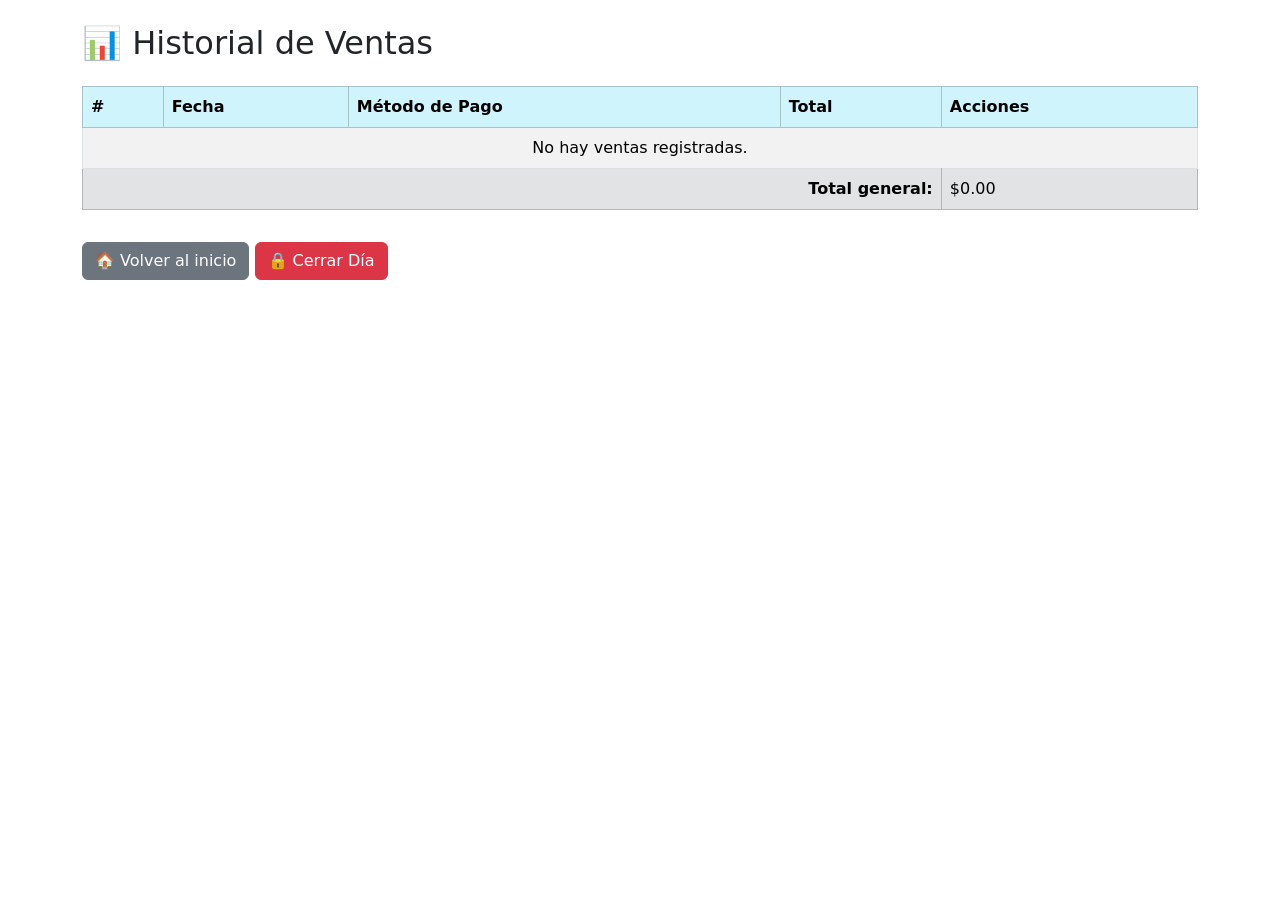
<file: ventas.html>
<!DOCTYPE html>
<html lang="es">
<head>
  <meta charset="UTF-8" />
  <meta name="viewport" content="width=device-width, initial-scale=1.0"/>
  <title>Historial de Ventas</title>
  <link href="https://cdn.jsdelivr.net/npm/bootstrap@5.3.3/dist/css/bootstrap.min.css" rel="stylesheet">
  <link href="https://cdn.jsdelivr.net/npm/bootstrap-icons@1.10.5/font/bootstrap-icons.css" rel="stylesheet">
  <style>
    .icon-btn {
      border: none;
      background: none;
      cursor: pointer;
      font-size: 1.2rem;
      margin-right: 8px;
    }
  </style>
</head>
<body class="container mt-4">
  <h2 class="mb-4">📊 Historial de Ventas</h2>

  <table class="table table-bordered table-striped">
    <thead class="table-info">
      <tr>
        <th>#</th>
        <th>Fecha</th>
        <th>Método de Pago</th>
        <th>Total</th>
        <th>Acciones</th>
      </tr>
    </thead>
    <tbody id="ventasBody">
      <!-- Ventas cargadas dinámicamente -->
    </tbody>
    <tfoot>
      <tr class="table-secondary">
        <td colspan="4" class="text-end"><strong>Total general:</strong></td>
        <td id="totalGeneral">$0.00</td>
      </tr>
    </tfoot>
  </table>

  <button type="button" id="btnVolver" class="btn btn-secondary mt-3">🏠 Volver al inicio</button>
  <button type="button" id="btnCerrarDia" class="btn btn-danger mt-3">🔒 Cerrar Día</button>

  <!-- Modal para ver el ticket -->
  <div class="modal fade" id="ticketModal" tabindex="-1" aria-labelledby="ticketModalLabel" aria-hidden="true">
    <div class="modal-dialog modal-dialog-centered">
      <div class="modal-content p-3">
        <div class="modal-header">
          <h5 class="modal-title" id="ticketModalLabel">🧾 Ticket de Venta</h5>
          <button type="button" class="btn-close" data-bs-dismiss="modal" aria-label="Cerrar"></button>
        </div>
        <div class="modal-body" id="ticketContenido">
          <!-- Aquí se inyecta el contenido del ticket -->
        </div>
        <div class="modal-footer">
          <button class="btn btn-secondary" data-bs-dismiss="modal">Cerrar</button>
        </div>
      </div>
    </div>
  </div> 



    <script>
      document.addEventListener('DOMContentLoaded', () => {
        const ventas = JSON.parse(localStorage.getItem('ventas')) || [];
        const ventasBody = document.getElementById('ventasBody');
        const totalGeneralTd = document.getElementById('totalGeneral');
      
        ventasBody.innerHTML = '';
        let totalGeneral = 0;
      
        if (ventas.length === 0) {
          ventasBody.innerHTML = '<tr><td colspan="5" class="text-center">No hay ventas registradas.</td></tr>';
          totalGeneralTd.textContent = '$0.00';
        } else {
          ventas.filter(v => v && typeof v.total === 'number' && v.fecha && v.metodoPago).forEach((v, i) => {
            // Acá va tu lógica actual para mostrar cada venta
            // ...
          });
        
          totalGeneralTd.textContent = `$${totalGeneral.toFixed(2)}`;
        }
        
      
        ventas.filter(v => v && typeof v.total === 'number' && v.fecha && v.metodoPago).forEach((v, i) => {
          const fila = document.createElement('tr');
          const numeroFactura = v.numeroFactura || '---';
      
          const btnTicket = document.createElement('button');
          btnTicket.className = 'icon-btn text-primary';
          btnTicket.innerHTML = '<i class="bi bi-receipt"></i>';
          btnTicket.type = 'button';
          btnTicket.addEventListener('click', () => verTicket(v));
      
          const contenedorAcciones = document.createElement('td');
          contenedorAcciones.appendChild(btnTicket);
      
          if (!v.numeroFactura) {
            const btnAceptar = document.createElement('button');
            btnAceptar.className = 'icon-btn text-success';
            btnAceptar.innerHTML = '<i class="bi bi-check-circle-fill"></i>';
            btnAceptar.type = 'button';
            btnAceptar.addEventListener('click', () => aceptarFactura(i));
      
            const btnEditar = document.createElement('button');
            btnEditar.className = 'icon-btn text-warning';
            btnEditar.innerHTML = '<i class="bi bi-pencil-square"></i>';
            btnEditar.type = 'button';
            btnEditar.addEventListener('click', () => editarFactura(i));
      
            const btnEliminar = document.createElement('button');
            btnEliminar.className = 'icon-btn text-danger';
            btnEliminar.innerHTML = '<i class="bi bi-trash-fill"></i>';
            btnEliminar.type = 'button';
            btnEliminar.addEventListener('click', () => eliminarVenta(i));
      
            contenedorAcciones.appendChild(btnAceptar);
            contenedorAcciones.appendChild(btnEditar);
            contenedorAcciones.appendChild(btnEliminar);
          }
      
          fila.innerHTML = `
            <td>${numeroFactura}</td>
            <td>${v.fecha}</td>
            <td>${v.metodoPago}</td>
            <td>$${v.total.toFixed(2)}</td>
          `;
          fila.appendChild(contenedorAcciones);
          ventasBody.appendChild(fila);
      
          totalGeneral += typeof v.total === 'number' ? v.total : 0;
        });
      
        totalGeneralTd.textContent = `$${totalGeneral.toFixed(2)}`;
      
        // Agregar eventos a botones globales
        document.getElementById('btnCerrarDia')?.addEventListener('click', confirmarCierre);
        document.getElementById('btnVolver')?.addEventListener('click', () => {
        location.href = 'index.html'; // Aquí deberías verificar que 'cobro.html' esté en la ruta correcta
        });
      });
      
    
      function aceptarFactura(index) {
        const ventas = JSON.parse(localStorage.getItem('ventas')) || [];
        const venta = ventas[index];
    
        if (!venta.numeroFactura) {
          let ultimo = parseInt(localStorage.getItem('ultimoNumeroFactura') || '0', 10);
          ultimo += 1;
    
          venta.numeroFactura = ultimo.toString().padStart(7, '0');
          localStorage.setItem('ultimoNumeroFactura', ultimo);
          ventas[index] = venta;
          localStorage.setItem('ventas', JSON.stringify(ventas));
    
          alert(`✅ Venta aceptada con número de factura ${venta.numeroFactura}`);
          location.reload();
        }
      }
    
      function eliminarVenta(index) {
        if (confirm('¿Seguro que querés eliminar esta venta?')) {
          const ventas = JSON.parse(localStorage.getItem('ventas')) || [];
          ventas.splice(index, 1);
          localStorage.setItem('ventas', JSON.stringify(ventas));
          location.reload();
        }
      }
    
      function editarFactura(index) {
        const ventas = JSON.parse(localStorage.getItem('ventas')) || [];
        const factura = ventas[index];
        localStorage.setItem('facturaEnEdicion', JSON.stringify({ factura, index }));
        window.location.href = 'cobro.html';
      }
    
      function verTicket(venta) {
        const nombreNegocio = localStorage.getItem('nombreNegocio') || 'Mi Negocio';
    
        let cuerpoTicket = `
          <div style="font-family: monospace; max-width: 320px; background: #fff; padding: 16px; border: 1px dashed #999;">
            <div class="text-center mb-2">
              <strong style="font-size: 1.2em;">${nombreNegocio}</strong><br>
              -----------------------------<br>
              Venta #${venta.id}<br>
              Fecha: ${venta.fecha}<br>
              Pago: ${venta.metodoPago}<br>
              -----------------------------<br>
            </div>
        `;
    
        venta.productos.forEach(p => {
          const cantidad = p.cantidad || 1;
          const total = p.precio * cantidad;
          cuerpoTicket += `${p.nombre}<br>${cantidad} x $${p.precio.toFixed(2)} = $${total.toFixed(2)}<br>`;
        });
    
        cuerpoTicket += `
            -----------------------------<br>
            <strong>Total: $${venta.total.toFixed(2)}</strong><br>
            -----------------------------<br>
        `;
    
        const textoQR = `
    ${nombreNegocio}
    Venta ID: ${venta.id}
    Fecha: ${venta.fecha}
    Método de pago: ${venta.metodoPago}
    Total: $${venta.total.toFixed(2)}
        `.trim();
    
        const qr = `<div class="text-center mt-2"><img src="https://api.qrserver.com/v1/create-qr-code/?size=120x120&data=${encodeURIComponent(textoQR)}" alt="QR Ticket"></div>`;
    
        document.getElementById('ticketContenido').innerHTML = cuerpoTicket + qr + '</div>';
    
        const modal = new bootstrap.Modal(document.getElementById('ticketModal'));
        modal.show();
      }
    
      function enviarPorEmail(id) {
        const ventas = JSON.parse(localStorage.getItem('ventas')) || [];
        const venta = ventas.find(v => v.id === id);
    
        if (venta) {
          const templateParams = {
            subject: 'Detalles de tu Venta',
            id: venta.id,
            fecha: venta.fecha,
            productos: venta.productos.map(p => `${p.nombre} ($${p.precio.toFixed(2)})`).join(', '),
            total: `$${venta.total.toFixed(2)}`
          };
    
          emailjs.send('YOUR_SERVICE_ID', 'YOUR_TEMPLATE_ID', templateParams)
            .then(() => alert('Correo enviado con éxito'))
            .catch(error => alert('Error al enviar el correo: ' + error.text));
        }
      }
    
      function cerrarDia() {
        const hoy = new Date().toISOString().split('T')[0];
        const ventasTodas = JSON.parse(localStorage.getItem('ventas')) || [];
        const ventasHoy = ventasTodas.filter(v => v.fecha.startsWith(hoy));
      
        if (ventasHoy.length === 0) {
          alert('No hay ventas para cerrar el día.');
          return;
        }
      
        // ✅ Aquí usamos la línea corregida
        const totalHoy = ventasHoy.reduce((acc, v) => acc + (typeof v.total === 'number' ? v.total : 0), 0);
      
        const historial = JSON.parse(localStorage.getItem('historialCierres')) || [];
        const indexCierre = historial.findIndex(c => c.fecha === hoy);
      
        if (indexCierre !== -1) {
          historial[indexCierre].ventas = historial[indexCierre].ventas.concat(ventasHoy);
          historial[indexCierre].total += totalHoy;
        } else {
          const nuevoId = historial.length > 0 ? historial[historial.length - 1].id + 1 : 1;
          historial.push({
            id: nuevoId,
            fecha: hoy,
            total: totalHoy,
            ventas: ventasHoy
          });
        }
      
        localStorage.setItem('historialCierres', JSON.stringify(historial));
      
        const ventasRestantes = ventasTodas.filter(v => !v.fecha.startsWith(hoy));
        localStorage.setItem('ventas', JSON.stringify(ventasRestantes));
      
        alert('✅ Día cerrado correctamente. Podés iniciar nuevas ventas.');
        location.reload();
      }
      
    
      function confirmarCierre() {
        const clave = prompt("🔐 Ingrese la clave de administrador para cerrar el día:");
    
        if (clave === "admin123") {
          cerrarDia();
        } else if (clave === null) {
          alert("⛔ Cancelado.");
        } else {
          alert("❌ Clave incorrecta. No se cerró el día.");
        }
      }
    </script>
    
        <!-- Bootstrap JS -->
    <script src="https://cdn.jsdelivr.net/npm/bootstrap@5.3.3/dist/js/bootstrap.bundle.min.js"></script>
    </body>
    </html>
</file>
